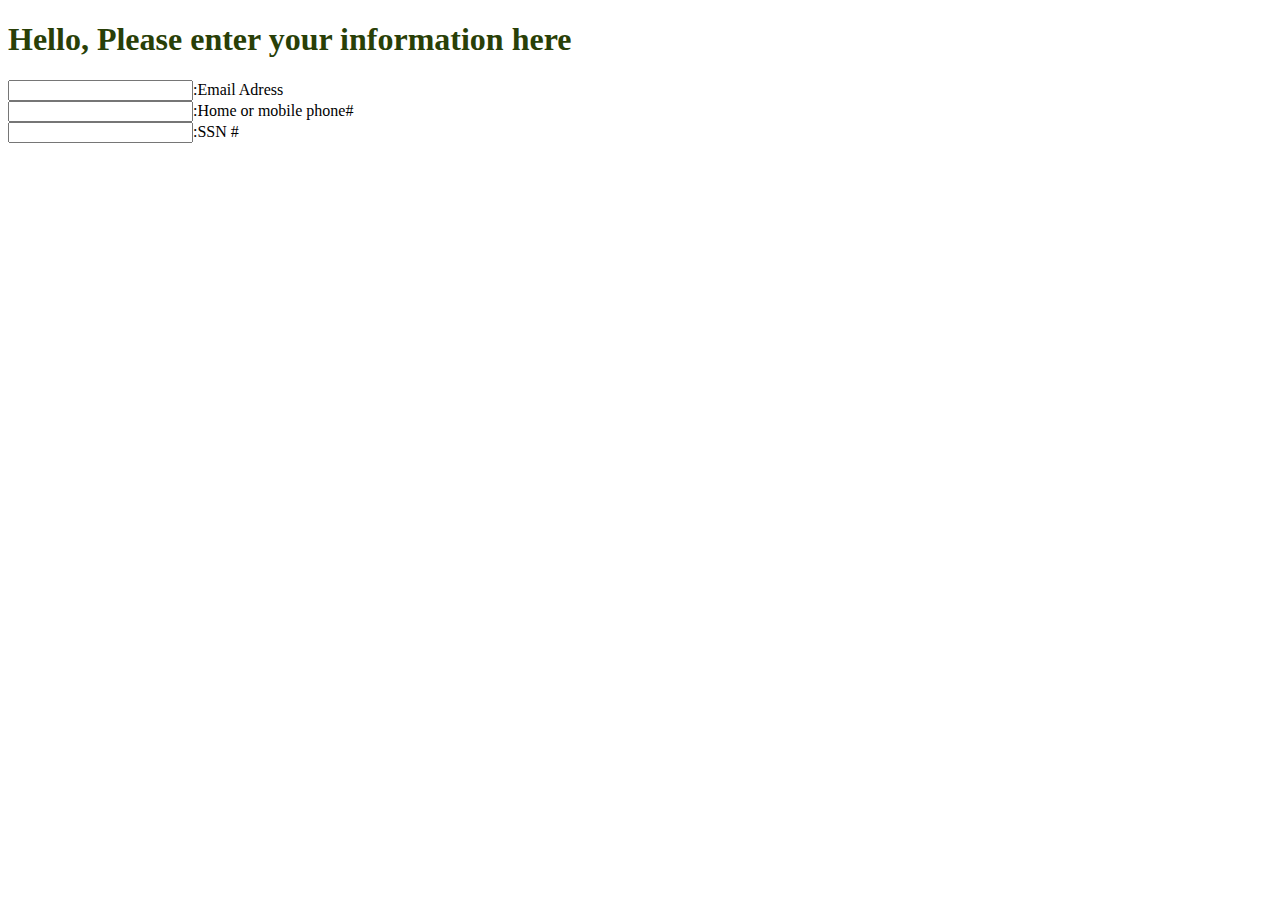
<file: contact.html>
<!DOCTYPE html>
<html lang="en">

<head>
  <meta charset="UTF-8">
  <meta name="viewport" content="width=device-width, initial-scale=1.0">
  <title>Document</title>
  <link rel="styleSheet" href="styleContact.css">
</head>

<body>

  <h1>Hello, Please enter your information here </h1>
  <input>:Email Adress</input>

  <div></div>

  <input>:Home or mobile phone#</input>
  <div></div>

  <input>:SSN #</input>


</body>

</html>
</file>
<file: styleContact.css>
h1 {
  color: rgb(41, 63, 7);
}
</file>
